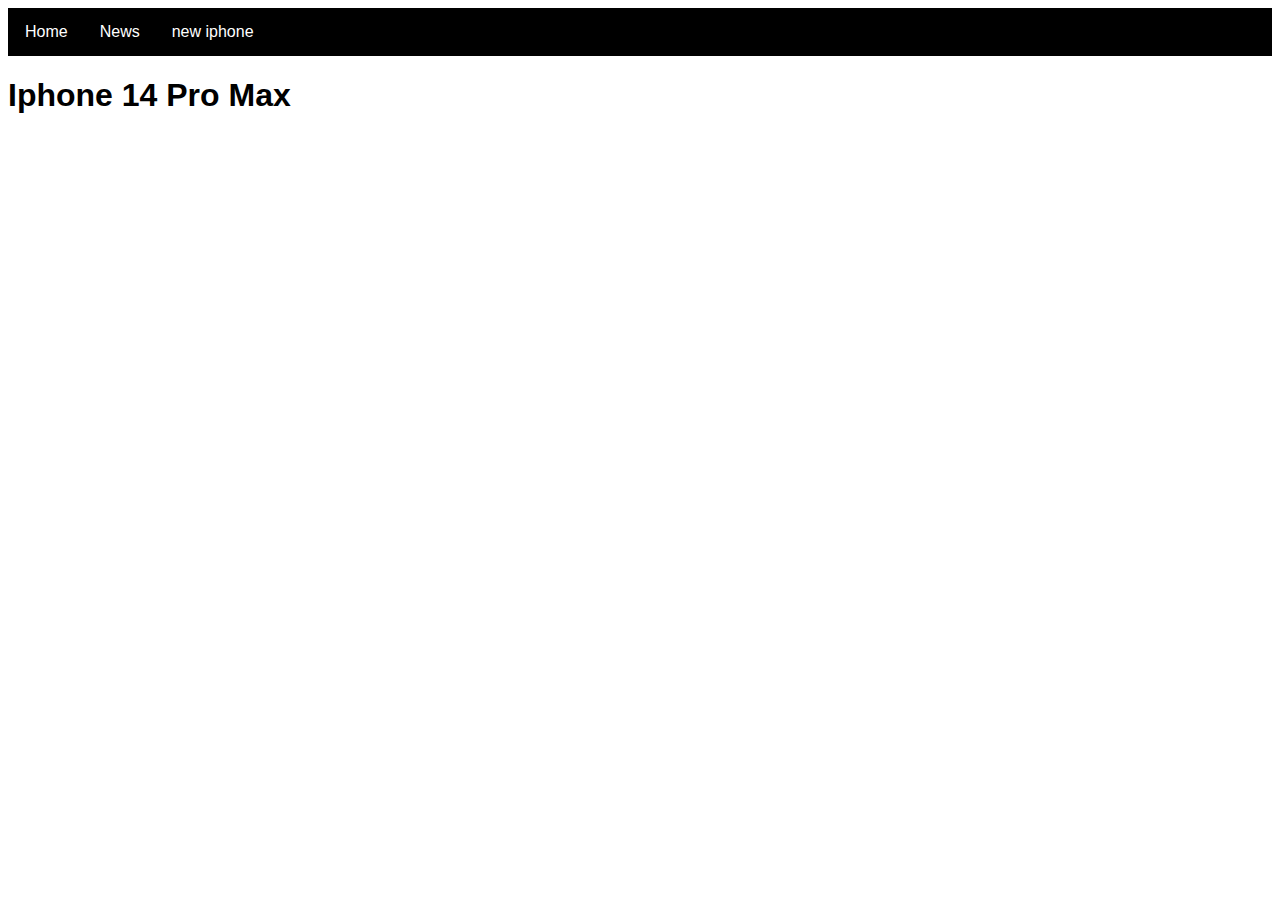
<file: News.html>
<!DOCTYPE html>
<html lang="en">
    <style>
        h1{color: black;
        }
    </style>
<head>
    <link rel="icon" href="https://cdn.icon-icons.com/icons2/2157/PNG/512/apple_logo_icon_132879.png">
    <meta charset="UTF-8">
    <meta http-equiv="X-UA-Compatible" content="IE=edge">
    <meta name="viewport" content="width=device-width, initial-scale=1.0">
    <title>Document</title>
    <link rel="stylesheet" href="style.css">
</head>
<body>
    <ul id="Navbar">
        <li><a href="index.html">Home</a></li>
        <li><a href="News.html">News</a></li>
        <li><a href="newiphone.html">new iphone</a></li>
      </ul>

      <h1>Iphone 14 Pro Max</h1>
</body>
</html>
</file>
<file: style.css>
body{
                font-family: 'Rum Raisin', sans-serif;
               color: rgb(0, 0, 0);
            }
            h1 {color: rgb(0, 0, 0);}
            #par {
                background-color: rgb(255, 255, 255);
            }
            div {background-color: rgba(255, 255, 255, 0.184);
                

            }
            #no {background-color: rgb(255, 255, 255);}
            #myidv {
    display:flex;
    align-items: center;
    justify-content: center;
}


#Navbar {
    list-style-type: none;
    margin: 0;
    padding: 0;
    overflow: hidden;
    border: 1px solid #000000;
    background-color: #000000;
  }
  
  li {
    float: left;
  }
  
  li a {
    display: block;
    color: #ffffff;
    text-align: center;
    padding: 14px 16px;
    text-decoration: none;
  }
  
  li a:hover:not(.active) {
    background-color: #030000;
  }
  
  li a.active {
    color: rgb(0, 0, 0);
    background-color: #ffffff;
  }
  .Neral {
    position: fixed;
    left: 0;
    bottom: 0;
    width: 100%;
    background-color: rgba(255, 255, 255, 0);
    color: rgb(0, 0, 0);
    text-align: center;
 }
</file>
